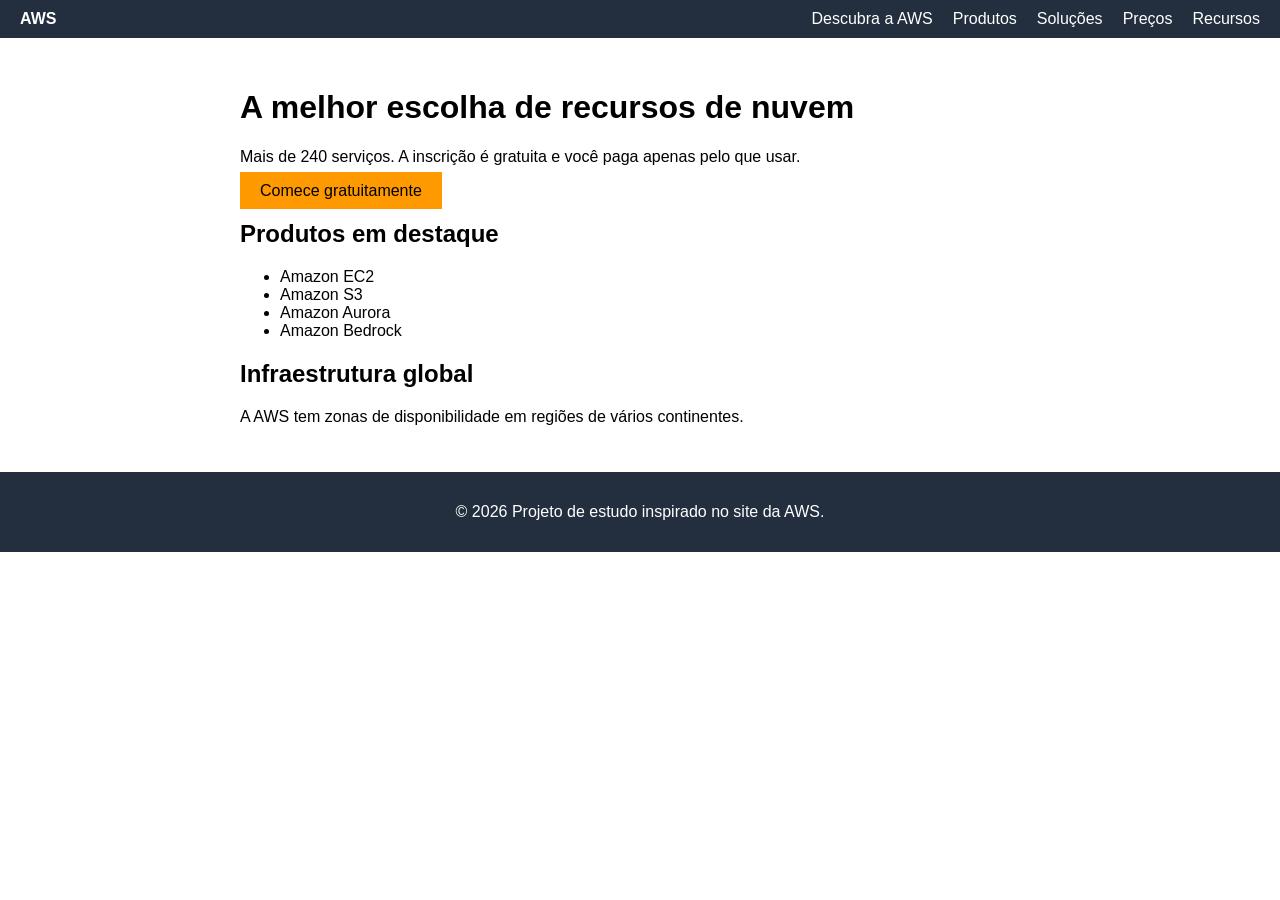
<file: index.html>
<!DOCTYPE html>
<html lang="pt-BR">
<head>
    <meta charset="UTF-8">
    <meta name="viewport" content="width=device-width, initial-scale=1.0">
    <title>AWS</title>
    <link rel="stylesheet" href="./css/style.css">

</head>
<body>
    <header>
        <a href="index.html">
            <div class="logo">
                <strong>AWS</strong>
            </div>
        </a>

        <nav>
            <div class="catalogo">
                <ul>
                    <li> <a href="./descubra_a_AWS.html"> Descubra a AWS </a> </li>
                    <li> <a href="./produtos.html"> Produtos </a> </li>
                    <li> <a href="./soluções.html"> Soluções </a> </li>
                    <li> <a href="./preços.html"> Preços </a> </li>
                    <li> <a href="./recursos.html"> Recursos </a> </li>
                </ul>
            </div>
        </nav>
    </header>

    <main>
        <h1>A melhor escolha de recursos de nuvem</h1>
        <p>Mais de 240 serviços. A inscrição é gratuita e você paga apenas pelo que usar.</p>
        <a class="botao" href="https://signin.aws.amazon.com/signup?request_type=register" target="_blank" rel="noopener">Comece gratuitamente</a>

        <h2>Produtos em destaque</h2>
        <ul>
            <li>Amazon EC2</li> <!--Amazon Web Services (AWS) que fornece servidores virtuais -->
            <li>Amazon S3</li>
            <li>Amazon Aurora</li>
            <li>Amazon Bedrock</li>
        </ul>

        <h2>Infraestrutura global</h2>
        <p>A AWS tem zonas de disponibilidade em regiões de vários continentes.</p>
    </main>

    <footer>
        <p>&copy; 2026 Projeto de estudo inspirado no site da AWS.</p>
    </footer>

</body>
</html>
</file>
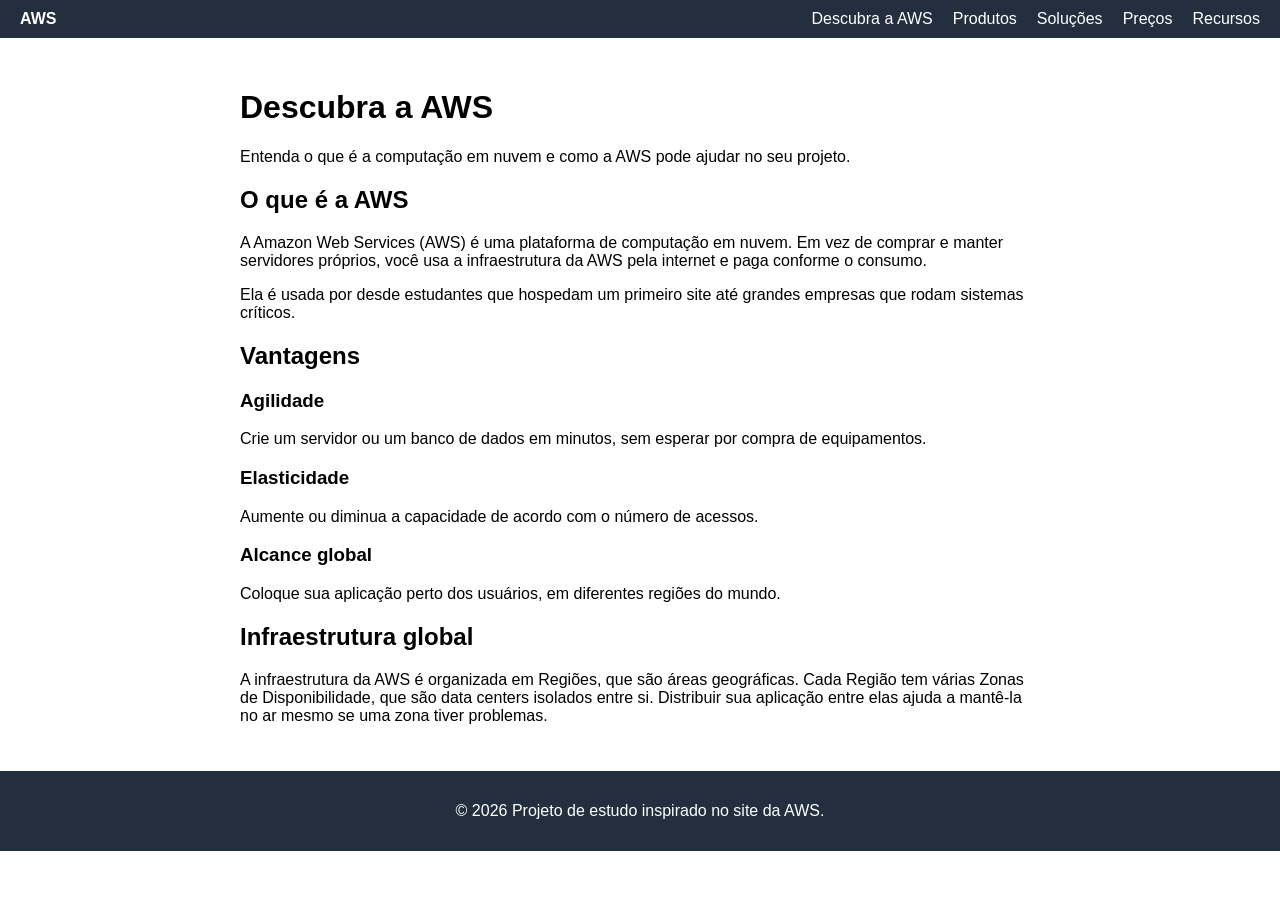
<file: descubra_a_AWS.html>
<!DOCTYPE html>
<html lang="pt-BR">
<head>
    <meta charset="UTF-8">
    <meta name="viewport" content="width=device-width, initial-scale=1.0">
    <title>Descubra a AWS | AWS</title>
    <link rel="stylesheet" href="./css/style.css">
</head>
<body>
    <header>
        <a href="index.html">
            <div class="logo">
                <strong>AWS</strong>
            </div>
        </a>

        <nav>
            <div class="catalogo">
                <ul>
                <li> <a href="./descubra_a_AWS.html" aria-current="page"> Descubra a AWS </a> </li>
                <li> <a href="./produtos.html"> Produtos </a> </li>
                <li> <a href="./soluções.html"> Soluções </a> </li>
                <li> <a href="./preços.html"> Preços </a> </li>
                <li> <a href="./recursos.html"> Recursos </a> </li>
                </ul>
            </div>
        </nav>
    </header>

    <main>
        <div class="titulo-pagina">
            <div class="container">
                <h1>Descubra a AWS</h1>
                <p>Entenda o que é a computação em nuvem e como a AWS pode ajudar no seu projeto.</p>
            </div>
        </div>

        <section>
            <div class="container">
            <h2>O que é a AWS</h2>
            <div class="texto">
                <p>A Amazon Web Services (AWS) é uma plataforma de computação em nuvem. Em vez de comprar e manter servidores próprios, você usa a infraestrutura da AWS pela internet e paga conforme o consumo.</p>
                <p>Ela é usada por desde estudantes que hospedam um primeiro site até grandes empresas que rodam sistemas críticos.</p>
            </div>
            </div>
        </section>

        <section class="cinza">
            <div class="container">
            <h2>Vantagens</h2>
            <div class="cards">
                <article class="card">
                    <h3>Agilidade</h3>
                    <p>Crie um servidor ou um banco de dados em minutos, sem esperar por compra de equipamentos.</p>
                </article>
                <article class="card">
                    <h3>Elasticidade</h3>
                    <p>Aumente ou diminua a capacidade de acordo com o número de acessos.</p>
                </article>
                <article class="card">
                    <h3>Alcance global</h3>
                    <p>Coloque sua aplicação perto dos usuários, em diferentes regiões do mundo.</p>
                </article>
            </div>
            </div>
        </section>

        <section>
            <div class="container">
            <h2>Infraestrutura global</h2>
            <div class="texto">
                <p>A infraestrutura da AWS é organizada em Regiões, que são áreas geográficas. Cada Região tem várias Zonas de Disponibilidade, que são data centers isolados entre si. Distribuir sua aplicação entre elas ajuda a mantê-la no ar mesmo se uma zona tiver problemas.</p>
            </div>
            </div>
        </section>
    </main>

    <footer>
        <div class="container">
            <p>&copy; 2026 Projeto de estudo inspirado no site da AWS.</p>
        </div>
    </footer>
</body>
</html>
</file>
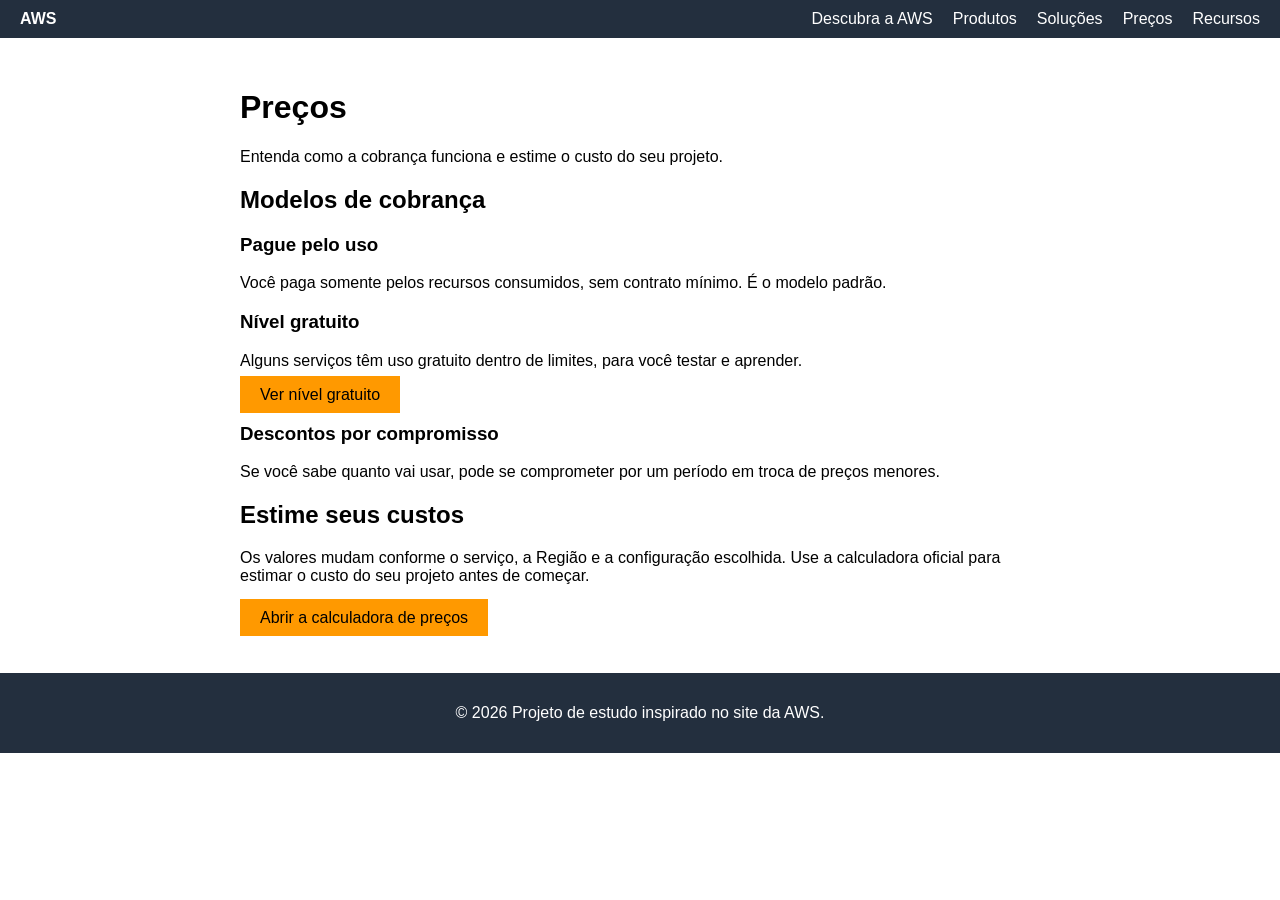
<file: preços.html>
<!DOCTYPE html>
<html lang="pt-BR">
<head>
    <meta charset="UTF-8">
    <meta name="viewport" content="width=device-width, initial-scale=1.0">
    <title>Preços | AWS</title>
    <link rel="stylesheet" href="./css/style.css">
</head>
<body>
    <header>
        <a href="index.html">
            <div class="logo">
                <strong>AWS</strong>
            </div>
        </a>

        <nav>
            <div class="catalogo">
                <ul>
                <li> <a href="./descubra_a_AWS.html"> Descubra a AWS </a> </li>
                <li> <a href="./produtos.html"> Produtos </a> </li>
                <li> <a href="./soluções.html"> Soluções </a> </li>
                <li> <a href="./preços.html" aria-current="page"> Preços </a> </li>
                <li> <a href="./recursos.html"> Recursos </a> </li>
                </ul>
            </div>
        </nav>
    </header>

    <main>
        <div class="titulo-pagina">
            <div class="container">
                <h1>Preços</h1>
                <p>Entenda como a cobrança funciona e estime o custo do seu projeto.</p>
            </div>
        </div>

        <section>
            <div class="container">
            <h2>Modelos de cobrança</h2>
            <div class="cards">
                <article class="card">
                    <h3>Pague pelo uso</h3>
                    <p>Você paga somente pelos recursos consumidos, sem contrato mínimo. É o modelo padrão.</p>
                </article>
                <article class="card">
                    <h3>Nível gratuito</h3>
                    <p>Alguns serviços têm uso gratuito dentro de limites, para você testar e aprender.</p>
                    <a class="botao " href="https://aws.amazon.com/free/">Ver nível gratuito</a>
                </article>
                <article class="card">
                    <h3>Descontos por compromisso</h3>
                    <p>Se você sabe quanto vai usar, pode se comprometer por um período em troca de preços menores.</p>
                </article>
            </div>
            </div>
        </section>

        <section class="cinza">
            <div class="container">
            <h2>Estime seus custos</h2>
            <div class="texto">
                <p>Os valores mudam conforme o serviço, a Região e a configuração escolhida. Use a calculadora oficial para estimar o custo do seu projeto antes de começar.</p>
            </div>
            <p style="margin-top: 24px;"><a class="botao" href="https://calculator.aws/" target="_blank" rel="noopener">Abrir a calculadora de preços</a></p>
            </div>
        </section>
    </main>

    <footer>
        <div class="container">
            <p>&copy; 2026 Projeto de estudo inspirado no site da AWS.</p>

        </div>
    </footer>
</body>
</html>
</file>
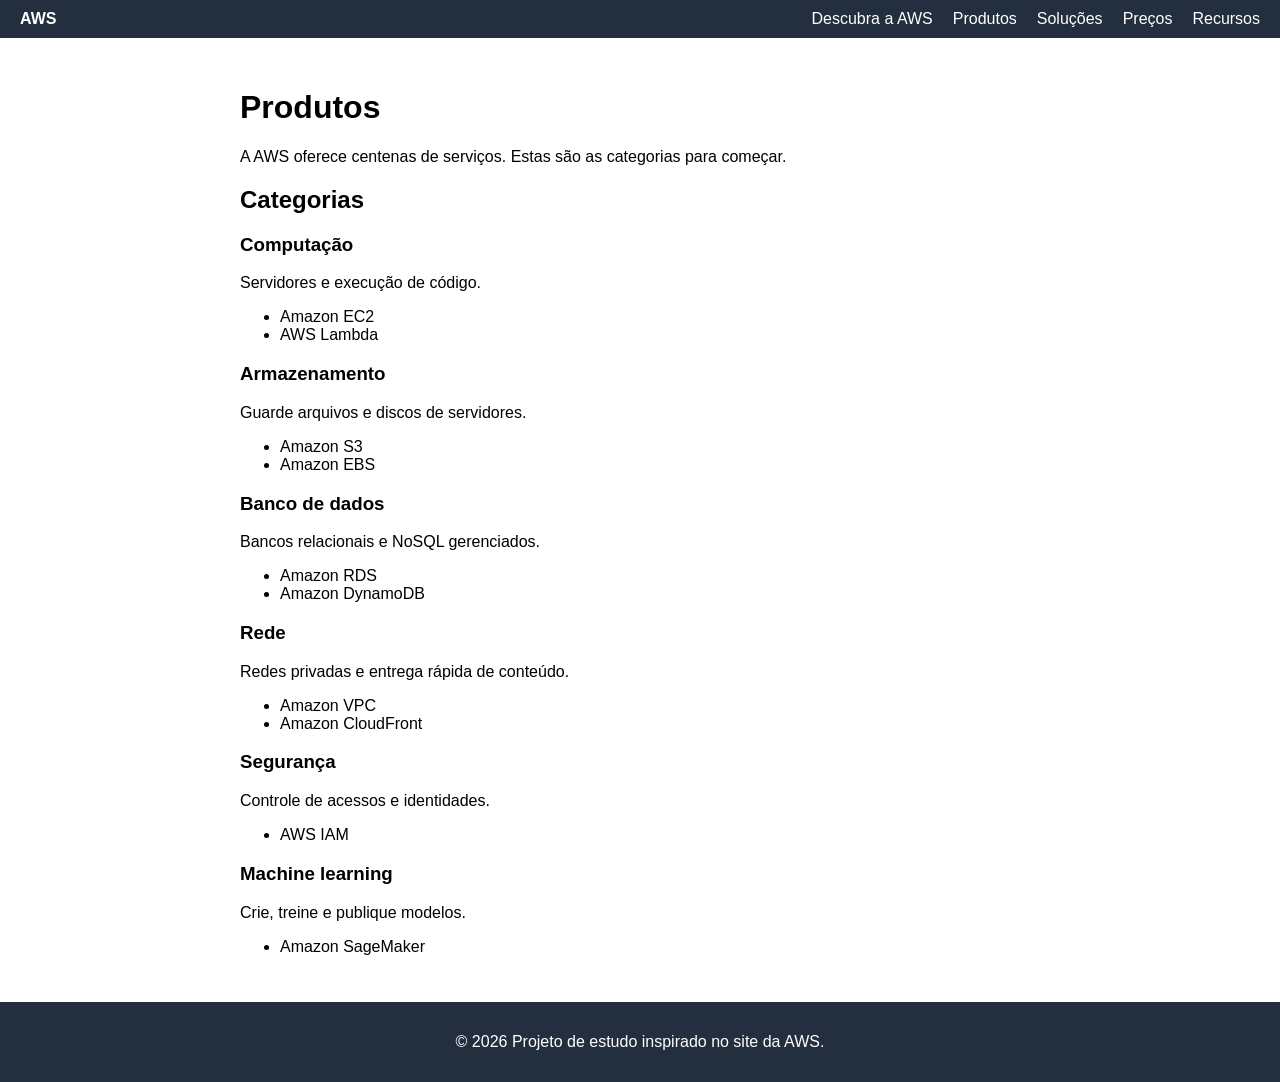
<file: produtos.html>
<!DOCTYPE html>
<html lang="pt-BR">
<head>
    <meta charset="UTF-8">
    <meta name="viewport" content="width=device-width, initial-scale=1.0">
    <title>Produtos | AWS</title>
    <link rel="stylesheet" href="./css/style.css">
</head>
<body>
    <header>
        <a href="index.html">
            <div class="logo">
                <strong>AWS</strong>
            </div>
        </a>

        <nav>
            <div class="catalogo">
                <ul>
                <li> <a href="./descubra_a_AWS.html"> Descubra a AWS </a> </li>
                <li> <a href="./produtos.html" aria-current="page"> Produtos </a> </li>
                <li> <a href="./soluções.html"> Soluções </a> </li>
                <li> <a href="./preços.html"> Preços </a> </li>
                <li> <a href="./recursos.html"> Recursos </a> </li>
                </ul>
            </div>
        </nav>
    </header>

    <main>
        <div class="titulo-pagina">
            <div class="container">
                <h1>Produtos</h1>
                <p>A AWS oferece centenas de serviços. Estas são as categorias para começar.</p>
            </div>
        </div>

        <section>
            <div class="container">
            <h2>Categorias</h2>
            <div class="cards">
                <article class="card">
                    <h3>Computação</h3>
                    <p>Servidores e execução de código.</p>
                    <ul>
                        <li>Amazon EC2</li>
                        <li>AWS Lambda</li>
                    </ul>
                </article>
                <article class="card">
                    <h3>Armazenamento</h3>
                    <p>Guarde arquivos e discos de servidores.</p>
                    <ul>
                        <li>Amazon S3</li>
                        <li>Amazon EBS</li>
                    </ul>
                </article>
                <article class="card">
                    <h3>Banco de dados</h3>
                    <p>Bancos relacionais e NoSQL gerenciados.</p>
                    <ul>
                        <li>Amazon RDS</li>
                        <li>Amazon DynamoDB</li>
                    </ul>
                </article>
                <article class="card">
                    <h3>Rede</h3>
                    <p>Redes privadas e entrega rápida de conteúdo.</p>
                    <ul>
                        <li>Amazon VPC</li>
                        <li>Amazon CloudFront</li>
                    </ul>
                </article>
                <article class="card">
                    <h3>Segurança</h3>
                    <p>Controle de acessos e identidades.</p>
                    <ul>
                        <li>AWS IAM</li>
                    </ul>
                </article>
                <article class="card">
                    <h3>Machine learning</h3>
                    <p>Crie, treine e publique modelos.</p>
                    <ul>
                        <li>Amazon SageMaker</li>
                    </ul>
                </article>
            </div>
            </div>
        </section>
    </main>

    <footer>
        <div class="container">
            <p>&copy; 2026 Projeto de estudo inspirado no site da AWS.</p>
        </div>
    </footer>
</body>
</html>
</file>
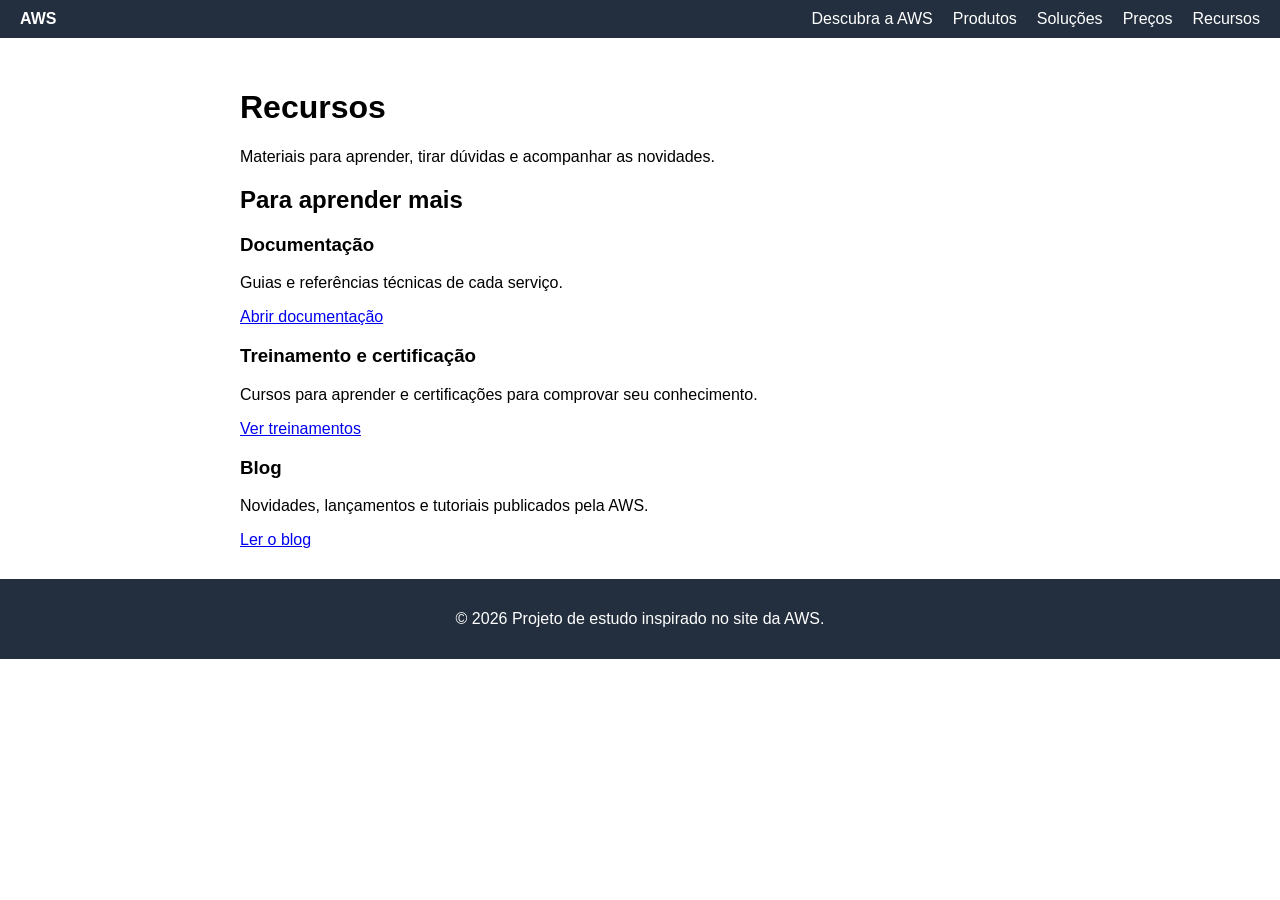
<file: recursos.html>
<!DOCTYPE html>
<html lang="pt-BR">
<head>
    <meta charset="UTF-8">
    <meta name="viewport" content="width=device-width, initial-scale=1.0">
    <title>Recursos | AWS</title>
    <link rel="stylesheet" href="./css/style.css">
</head>
<body>
    <header>
        <a href="index.html">
            <div class="logo">
                <strong>AWS</strong>
            </div>
        </a>

        <nav>
            <div class="catalogo">
                <ul>
                <li> <a href="./descubra_a_AWS.html"> Descubra a AWS </a> </li>
                <li> <a href="./produtos.html"> Produtos </a> </li>
                <li> <a href="./soluções.html"> Soluções </a> </li>
                <li> <a href="./preços.html"> Preços </a> </li>
                <li> <a href="./recursos.html" aria-current="page"> Recursos </a> </li>
                </ul>
            </div>
        </nav>
    </header>

    <main>
        <div class="titulo-pagina">
            <div class="container">
                <h1>Recursos</h1>
                <p>Materiais para aprender, tirar dúvidas e acompanhar as novidades.</p>
            </div>
        </div>

        <section>
            <div class="container">
            <h2>Para aprender mais</h2>
            <div class="cards">
                <article class="card">
                    <h3>Documentação</h3>
                    <p>Guias e referências técnicas de cada serviço.</p>
                    <a class="mais" href="https://docs.aws.amazon.com/">Abrir documentação</a>
                </article>
                <article class="card">
                    <h3>Treinamento e certificação</h3>
                    <p>Cursos para aprender e certificações para comprovar seu conhecimento.</p>
                    <a class="mais" href="https://aws.amazon.com/training/">Ver treinamentos</a>
                </article>
                <article class="card">
                    <h3>Blog</h3>
                    <p>Novidades, lançamentos e tutoriais publicados pela AWS.</p>
                    <a class="mais" href="https://aws.amazon.com/blogs/">Ler o blog</a>
                </article>
            </div>
            </div>
        </section>
    </main>

    <footer>
        <div class="container">
            <p>&copy; 2026 Projeto de estudo inspirado no site da AWS.</p>
        </div>
    </footer>
</body>
</html>
</file>
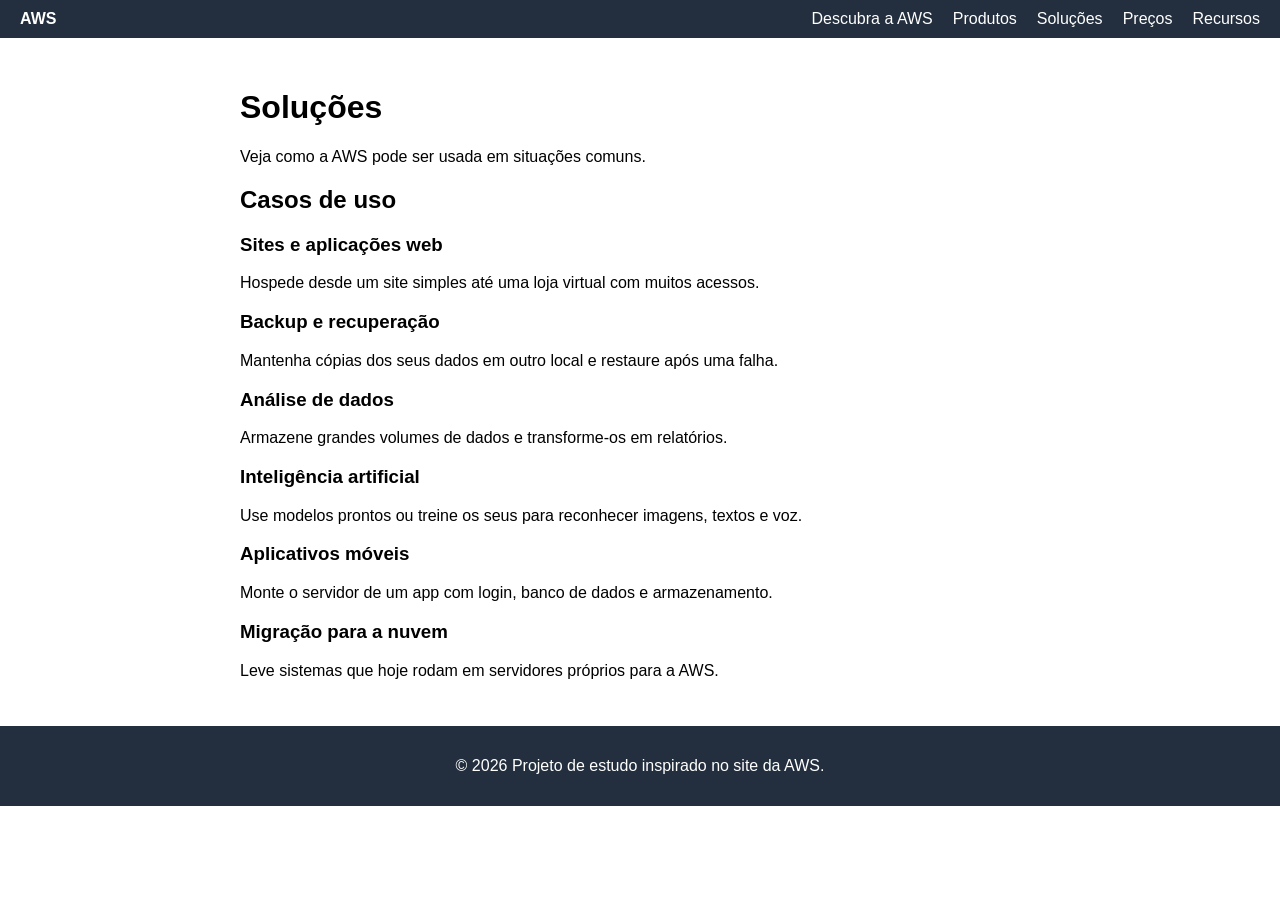
<file: soluções.html>
<!DOCTYPE html>
<html lang="pt-BR">
<head>
    <meta charset="UTF-8">
    <meta name="viewport" content="width=device-width, initial-scale=1.0">
    <title>Soluções | AWS</title>
    <link rel="stylesheet" href="./css/style.css">
</head>
<body>
    <header>
        <a href="index.html">
            <div class="logo">
                <strong>AWS</strong>
            </div>
        </a>

        <nav>
            <div class="catalogo">
                <ul>
                <li> <a href="./descubra_a_AWS.html"> Descubra a AWS </a> </li>
                <li> <a href="./produtos.html"> Produtos </a> </li>
                <li> <a href="./soluções.html" aria-current="page"> Soluções </a> </li>
                <li> <a href="./preços.html"> Preços </a> </li>
                <li> <a href="./recursos.html"> Recursos </a> </li>
                </ul>
            </div>
        </nav>
    </header>

    <main>
        <div class="titulo-pagina">
            <div class="container">
                <h1>Soluções</h1>
                <p>Veja como a AWS pode ser usada em situações comuns.</p>
            </div>
        </div>

        <section>
            <div class="container">
            <h2>Casos de uso</h2>
            <div class="cards">
                <article class="card">
                    <h3>Sites e aplicações web</h3>
                    <p>Hospede desde um site simples até uma loja virtual com muitos acessos.</p>
                </article>
                <article class="card">
                    <h3>Backup e recuperação</h3>
                    <p>Mantenha cópias dos seus dados em outro local e restaure após uma falha.</p>
                </article>
                <article class="card">
                    <h3>Análise de dados</h3>
                    <p>Armazene grandes volumes de dados e transforme-os em relatórios.</p>
                </article>
                <article class="card">
                    <h3>Inteligência artificial</h3>
                    <p>Use modelos prontos ou treine os seus para reconhecer imagens, textos e voz.</p>
                </article>
                <article class="card">
                    <h3>Aplicativos móveis</h3>
                    <p>Monte o servidor de um app com login, banco de dados e armazenamento.</p>
                </article>
                <article class="card">
                    <h3>Migração para a nuvem</h3>
                    <p>Leve sistemas que hoje rodam em servidores próprios para a AWS.</p>
                </article>
            </div>
            </div>
        </section>
    </main>

    <footer>
        <div class="container">
            <p>&copy; 2026 Projeto de estudo inspirado no site da AWS.</p>
        </div>
    </footer>
</body>
</html>
</file>
<file: css/style.css>
body {
    font-family: Arial, sans-serif;
    margin: 0;
}

header {
    background-color: #232f3e;
    padding: 10px 20px;
    display: flex;
    align-items: center;
    justify-content: space-between;
}

header a {
    color: white;
    text-decoration: none;
}

header > a {
    display: flex;
    align-items: center;
    gap: 10px;
}

header img {
    height: 36px;
}

nav ul {
    list-style: none;
    margin: 0;
    padding: 0;
    display: flex;
    gap: 20px;
}

main {
    max-width: 800px;
    margin: 0 auto;
    padding: 30px 20px;
}

.botao {
    background-color: #ff9900;
    color: black;
    text-decoration: none;
    padding: 10px 20px;
}

footer {
    background-color: #232f3e;
    color: white;
    text-align: center;
    padding: 15px;
}
</file>
